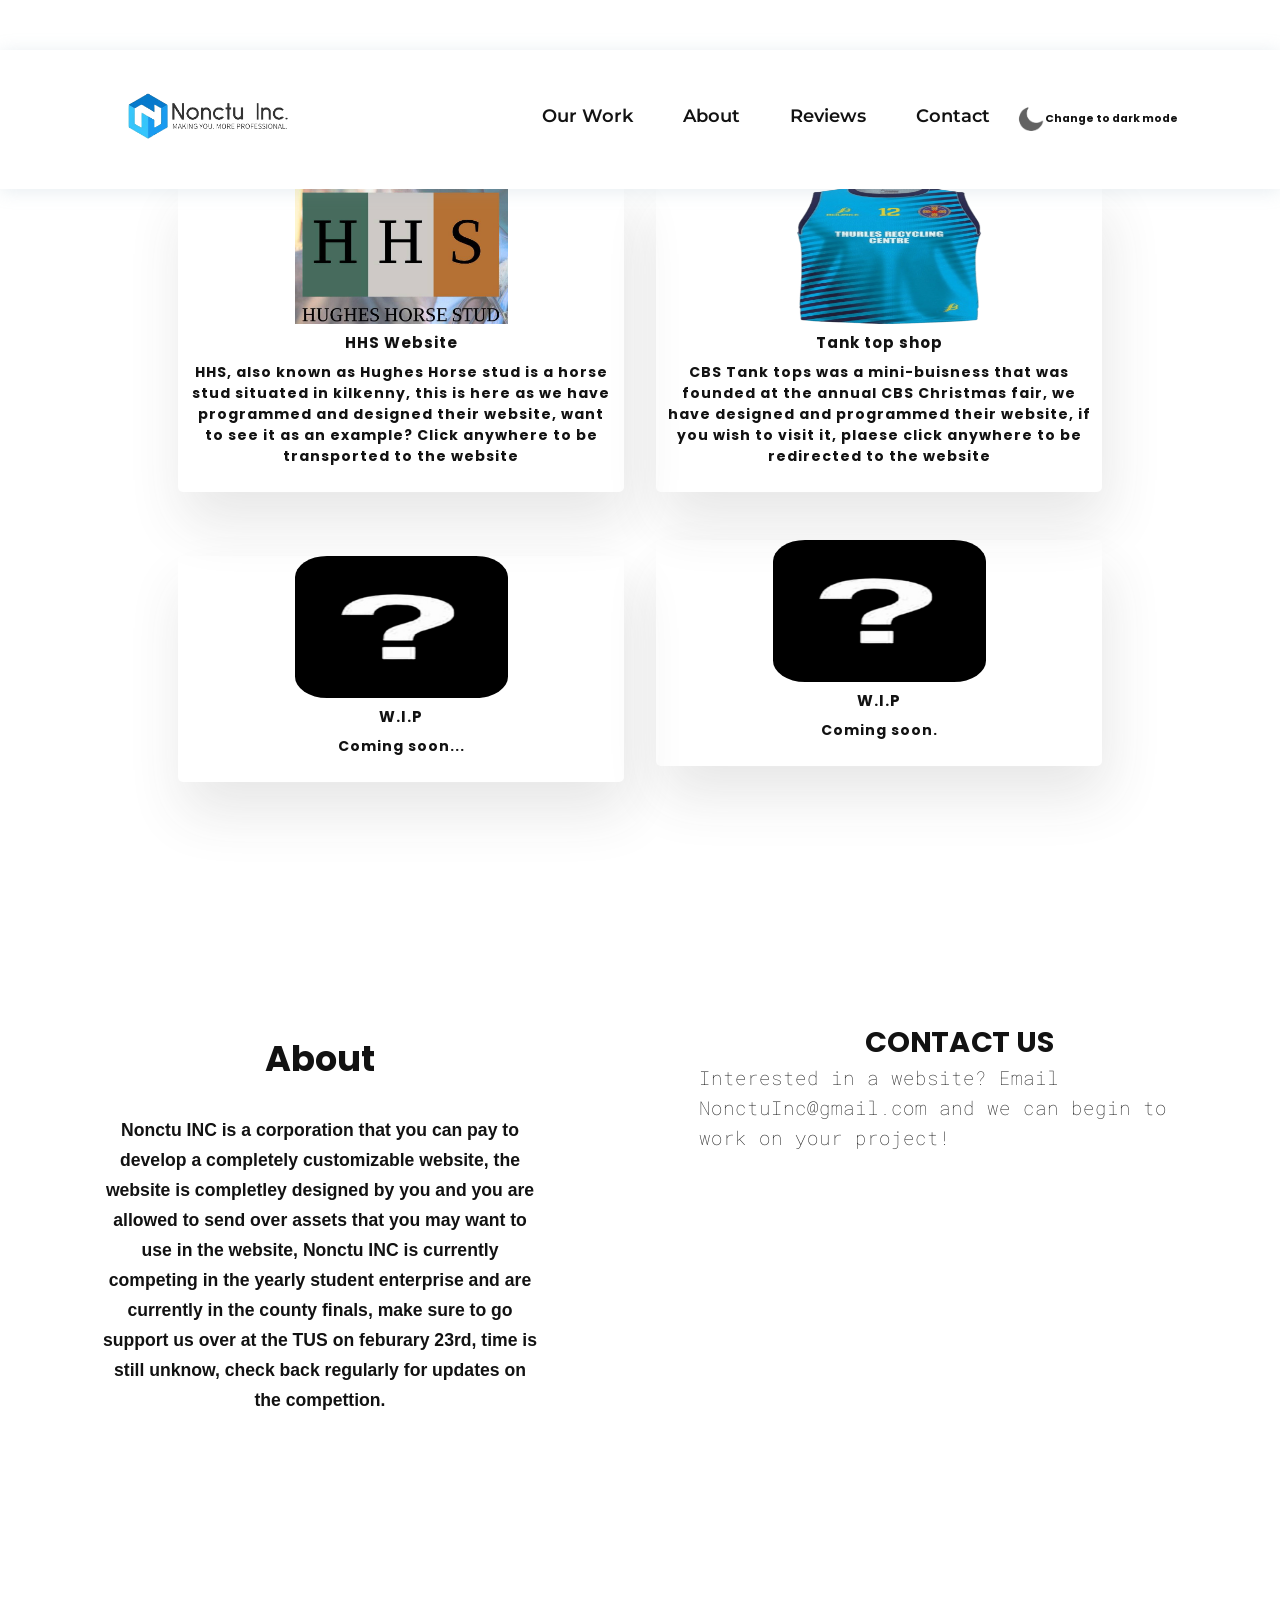
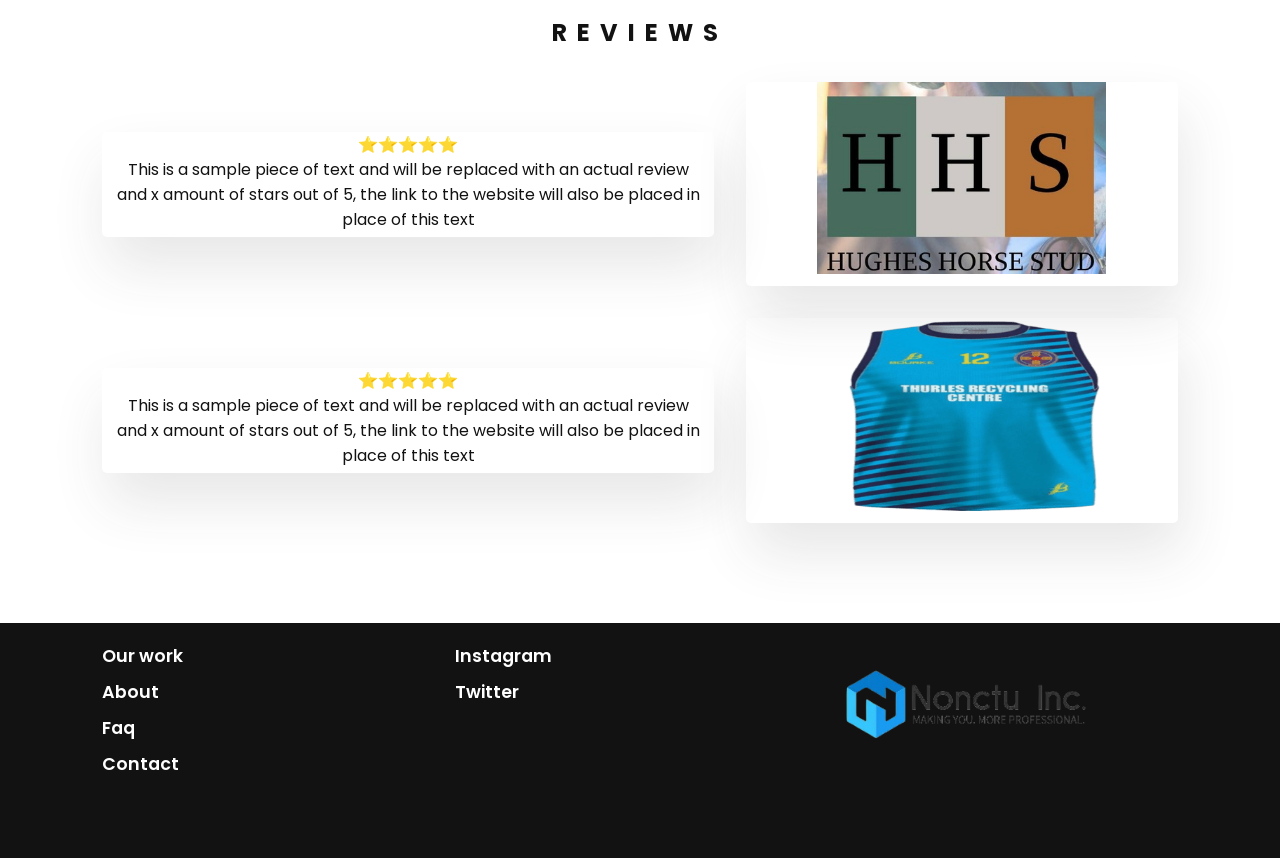
<file: index.html>
<!DOCTYPE html>
<html>
<head>
    <meta charset="UTF-8">
    <meta name="viewport" content="width=device-width, initial-scale=1">
    <title>Nonctu INC.</title>
    <link rel="icon" type="icon" href="banner.jpg">
    <link rel="stylesheet" href="https://unpkg.com/boxicons@latest/css/boxicons.min.css">
    <link rel="stylesheet" type="text/css" href="Style.css">
    <link rel="preconnect" href="https://fonts.googleapis.com">
    <link rel="preconnect" href="https://fonts.gstatic.com" crossorigin>
    <link href="https://fonts.googleapis.com/css2?family=Montserrat:ital,wght@1,900&display=swap" rel="stylesheet">
    <link rel="stylesheet" href="https://unpkg.com/aos@next/dist/aos.css" />
    <link rel="preconnect" href="https://fonts.googleapis.com">
    <link rel="preconnect" href="https://fonts.gstatic.com" crossorigin>
    <link href="https://fonts.googleapis.com/css2?family=Roboto+Mono:wght@500&display=swap" rel="stylesheet">  
    <link rel="preconnect" href="https://fonts.googleapis.com">
    <link rel="preconnect" href="https://fonts.gstatic.com" crossorigin>
    <link href="https://fonts.googleapis.com/css2?family=Poppins:wght@300&display=swap" rel="stylesheet">
</head>
<style>
   



</style>
<body  style="transition: all .90s ease ;" data-aos="fade-right">


    <header>
        <a href="" class="logo"><img style="width: 200px; height: 50%;" src="NCONTU.png"></a>
        <div class="bx bx-menu" id = "menu-icon"></div>
<div class="navbarr">
    <ul class="navbar">
        <li><a href="#work">Our Work</a></li>
        <li><a href="#about">About</a></li>
        <li><a href="#reviews">Reviews</a></li>
        <li><a href="#contact">Contact </a></li>
       <li><img  src="moon.png" alt="" id="icon"></li>
       <h6  id="CurrentMode" class="textformode">Change to dark mode</h6>
    </ul>   
</div>
</header>

    <section class="shop" id="work">
        <div ="fade-left" class="container">
            <div class="box">
                <img  style="width: 50%;" src="banner.jpg" alt="">
                <h4>HHS Website</h4>
                <h5>HHS, also known as Hughes Horse stud is a horse stud situated in kilkenny, this is here as we have programmed and designed their website, want to see it as an example? Click anywhere to be transported to the website</h5>
               
            </div>
            <div class="box">
                <img style="width: 50%;" src="ttop.png" alt="">
                <h4>Tank top shop</h4>
                <h5>CBS Tank tops was a mini-buisness that was founded at the annual CBS Christmas fair, we have designed and programmed their website, if you wish to visit it, plaese click anywhere to be redirected to the website</h5>
               
            </div>
            <div class="container">
                <div class="box">
                    <img style="width: 50%;border-radius: 15% ;background-color: black; " src="mark.png" alt="">
                    <h4>W.I.P</h4>
                    <h5>Coming soon...</h5>
                </div>
                     
            </div>
            <div class="box">
                <img style="width: 50%; border-radius: 15% ;background-color: black;" src="mark.png" alt="">
                <h4>W.I.P</h4>
                <h5>Coming soon.</h5>
               
            </div>
        </div>
    </section>

    <section  class="about" id="about">
        <div ="fade-in" class="about-content">
            <h2>About</h2>
            <p style="font-family:'Lucida Sans', 'Lucida Sans Regular', 'Lucida Grande', 'Lucida Sans Unicode', Geneva, Verdana, sans-serif; ">Nonctu INC is a corporation that you can pay to develop a completely customizable website, the website is completley designed by you and you are allowed to send over assets that you may want to use in the website, Nonctu INC is currently competing in the yearly student enterprise and are currently in the county finals, make sure to go support us over at the TUS on feburary 23rd, time is still unknow, check back regularly for updates on the compettion.</p>
        </div>
    </section>
    <section class="about" id="contat">
        <h2>CONTACT US </h2>
       <p><a class="pp" href="mailto:NonctuInc@gmail.com">Interested in a website? Email NonctuInc@gmail.com and we can begin to work on your project!</a></p>
    </section>
   

    <section class="about" id="reviews">
        <h2 style="letter-spacing: 10px;">REVIEWS</h2>
        <div class="containerr">
            <div class="boxx">
                ⭐⭐⭐⭐⭐
               <p>This is a sample piece of text and will be replaced with an actual review and x amount of stars out of 5, the link to the website will also be placed in place of this text</p>
            </div>
            <div class="boxx">
                <img class="yes" style="width: 70%;" src="bannerreviewimg.jpg" alt="">
            </div>

        </div>
        <div class="containerr">
            <div class="boxx">
                ⭐⭐⭐⭐⭐
               <p> This is a sample piece of text and will be replaced with an actual review and x amount of stars out of 5, the link to the website will also be placed in place of this text</p>
            </div>
            <div class="boxx">
                <img class="yes" style="width: 70%;" src="ttopreview.png" alt="">
            </div>

        </div>
        
</section>

    <section class="contact" id="contact">
        <div class="main-contact">
            <div class="contact-content">
                <li><a href="#work">Our work</a></li>
                <li><a href="#about">About</a></li>
                <li><a href="#faq">Faq</a></li>
                <li><a href="#contact">Contact </a></li>
            </div>
            
            <div class="contact-content">
                <li><a href="https://www.instagram.com/nonctuinc/">Instagram</a></li>
                <li><a href="https://twitter.com/nonctinc">Twitter</a></li>
            </div>
        <div class="contact-content">
            <li><a href=""><img style=" width: 300px;" src="NCONTU.png" alt=""></a></li>
        </div>
         
        </div>

    </section>
 

    <script src="Script.js" ></script>
    <script src="https://unpkg.com/aos@next/dist/aos.js"></script>
    <script>
      AOS.init();
    </script>
    
</body>
</html>
</file>
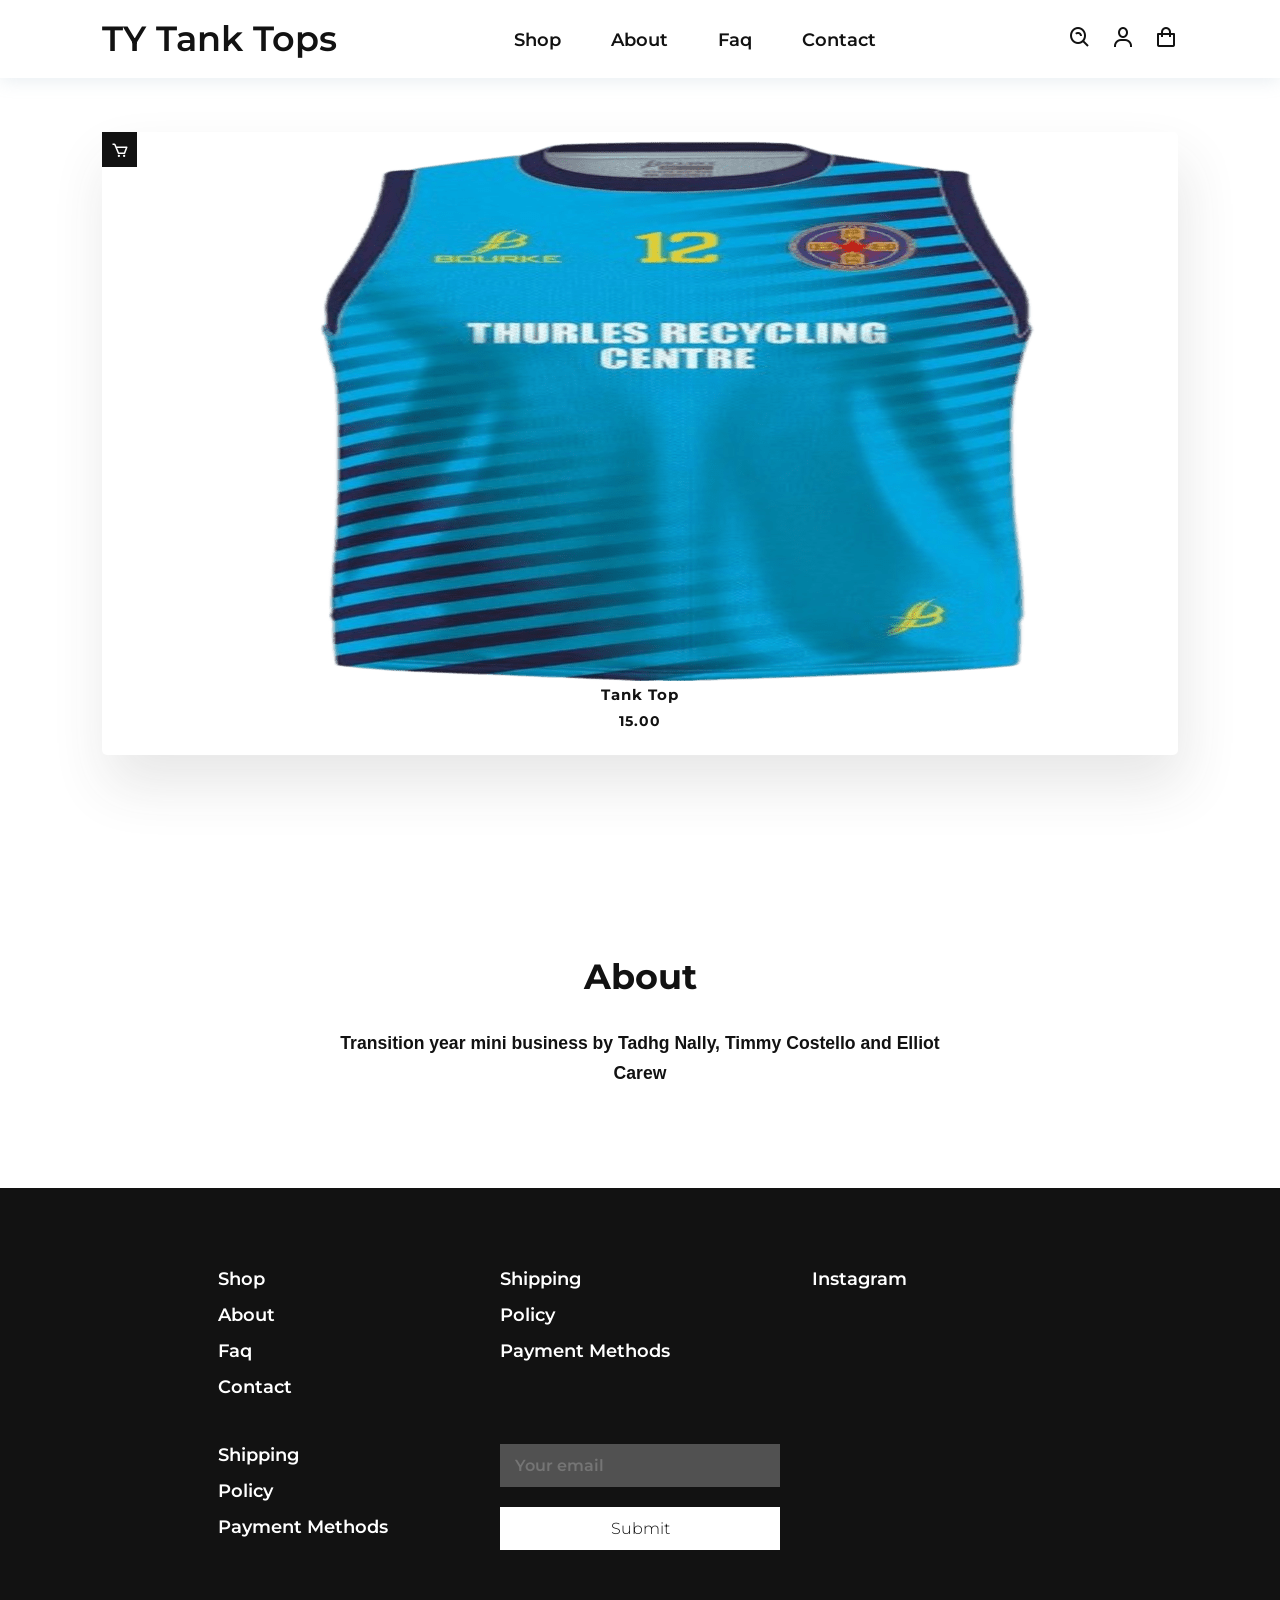
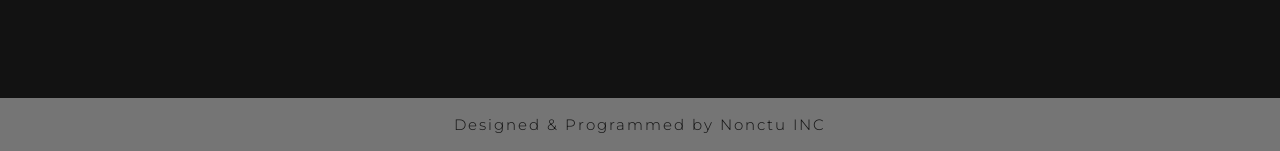
<file: tpage.html>
<!DOCTYPE html>
<html>
<head>
    <meta charset="UTF-8">
    <meta name="viewport" content="width=device-width, initial-scale=1">
    <title>TY Tank tops</title>
    <link rel="stylesheet" href="https://unpkg.com/boxicons@latest/css/boxicons.min.css">

    <link rel="stylesheet" type="text/css" href="tstyle.css">
    <link rel="preconnect" href="https://fonts.googleapis.com">
    <link rel="preconnect" href="https://fonts.gstatic.com" crossorigin>
    <link href="https://fonts.googleapis.com/css2?family=Montserrat:ital,wght@1,900&display=swap" rel="stylesheet">
    
</head>
<style>
   



</style>
<body>


    <header>
        <a href="" class="logo">TY Tank Tops</a>
        <div class="bx bx-menu" id = "menu-icon"></div>

<ul class="navbar">
    <li><a href="index.html">Shop</a></li>
    <li><a href="#about">About</a></li>
    <li><a href="#faq">Faq</a></li>
    <li><a href="#contact">Contact </a></li>
</ul>

<div class="icons">
    <a href="#"><i class='bx bx-search-alt'></i></a>
    <a href="#"><i class='bx bx-user' ></i></a>
    <a href="#"><i class='bx bx-shopping-bag' ></i></a>
</div>


    </header>
    <section class="shop" id="shop">
        <div class="container">
            <div class="box">
                <img src="ttop.png" alt="">
                <h4>Tank Top</h4>
                <h5>15.00</h5>
                <div class="cart">
                    <a href=""><i class='bx bx-cart'></i></a>
                </div>
            </div>
         
        </div>
    </section>

    <section class="about" id="about">
        <div class="about-content">
            <h2>About</h2>
            <p style="font-family:'Lucida Sans', 'Lucida Sans Regular', 'Lucida Grande', 'Lucida Sans Unicode', Geneva, Verdana, sans-serif; ">Transition year mini business by Tadhg Nally, Timmy Costello and Elliot Carew</p>
        </div>

    </section>

    <section class="contact" id="contact">
        <div class="main-contact">
            <div class="contact-content">
                <li><a href="#shop">Shop</a></li>
                <li><a href="#about">About</a></li>
                <li><a href="#faq">Faq</a></li>
                <li><a href="#contact">Contact </a></li>
            </div>
            <div class="contact-content">
                <li><a href="#shop">Shipping</a></li>
                <li><a href="#shop">Policy</a></li>
                <li><a href="#shop">Payment Methods</a></li>

            </div>
            <div class="contact-content">
                <li><a href="#shop">Instagram</a></li>
               
                

            </div>
            <div class="contact-content">
                <li><a href="#shop">Shipping</a></li>
                <li><a href="#shop">Policy</a></li>
                <li><a href="#shop">Payment Methods</a></li>

            </div>
            <div class="action">
                <form>
                    <input type="email" name="email" placeholder="Your email" required>
                    <input type="submit" name="submit" value="Submit">
                </form>
            </div>
        </div>

    </section>
    <div class="last">
        <p>Designed & Programmed by Nonctu INC</p>
    </div>

    <script src="Script.js" ></script>
    
</body>
</html>
</file>
<file: Style.css>
*{
    padding: 0;
    margin: 0;
    box-sizing: border-box;
    font-family: 'Montserrat', sans-serif;
    text-decoration: none;
    list-style: none;
    scroll-behavior: smooth;
    font-family: 'Roboto Mono', monospace;
    font-family: 'Poppins', sans-serif;
  
}
.pp{
    text-decoration: none;
    color: var(--secondary-color);
    font-weight: 100;
    font-family: 'Roboto Mono', monospace;
}
.pp:hover{
    color: rgba(--secondary-color);
    box-shadow: 0 5px 15px rgba(145, 92, 182, .4);
}
.textformode{
    text-align: center;
    margin: auto;
    left: 200px;
    size: 40%;
}
body{
    overflow-x: hidden;
}
:root{
    --primary-color: #ffffff;
    --secondary-color: #121212;
    --backup-color:#121212;
    --glow-color:#196d7800;
    --main-font: 2.2rem;
    --p-font: 1.1rem;
    --gradient-color:(#eee, #333);
   

}
.dark-theme{
    --primary-color:#121212;
    --secondary-color: #ffff;
    --backup-color:#7d7373;
    --glow-color:#ffffff00;
    --gradient-color:(#333, #eee);
}
#icon{
    width: 30px;
    cursor: pointer;
    animation: rotation 5s infinite linear;
    display:block;
}
@keyframes rotation {
    from {
      transform: rotate(0deg);
    }
    to {
      transform: rotate(359deg);
    }
  }


body{
    color:var(--secondary-color);
    background: var(--primary-color)
}


header{
    width: 100%;
    top: 0;
    right: 0;
    z-index: 1000;
    position: fixed;
    background: var(--primary-color);
    box-shadow: 0px 2px 18px 0 rgb(129 162 182 / 20%);
    display: flex;
    align-items: center;
    justify-content: space-between;
    padding: 25px 8%;
    transition: .3s;
    font-family: 'Montserrat', sans-serif;
}
.logo{
    color: var(--secondary-color);
    font-size: var(--main-font);
    font-weight: 600;
    line-height: 0.8;
    transition: all .30s ease;
}
.logo:hover{
    scale: 1.1;
}
#menu-icon{
    font-size: 38px;
    color:var(--secondary-color);
    z-index: 1001;
    display: none;
}
.navbar{
    display: flex;
}
.navbar a{
    font-size: var(--p-font);
    color: var(--secondary-color);
    font-weight: 600;
    padding: 10px 15px;
    margin: 0 10px;
    transition: all .40s ease;
    font-family: 'Montserrat', sans-serif;
}
.navbar a:hover{
    background:var(--secondary-color);
    color: var(--primary-color);
    scale: 1.1  ;
}
.icons{
    display: inline-block;
}
.icons i{
    color: var(--secondary-color);
    font-size: 24px;
    margin-left: 15px;
}
.icons i:hover{
    opacity: 0.7;
}
section{
    padding:100px 8%;
   
}
.shop{
    padding: 100px 10%;
    margin: 50px;
}
.container{
    display: grid;
    grid-template-columns: repeat(auto-fit, minmax(360px, auto));
    align-items: center;
    gap: 2rem;
    text-align: center;
    cursor: pointer;
    padding-top: 2rem;
    
}
.containerr{
    display: grid;
    grid-template-columns: repeat(auto-fit, minmax(360px, auto));
    align-items: center;
    gap: 2rem;
    text-align: center;
    cursor: pointer;
    padding-top: 2rem;
    
}
.boxx{
    padding: 0px 10px 5px 10px;
    background:transparent;
    box-shadow:  5px 30px 56.1276px rgb(55 55 55 / 12%);
    border-radius: 5px;
    position: relative;
    transition:  all .35s ease;
}
.boxx img{
    width: 50;
    height: auto;
    transition: all .40s ease;
}
.boxx h4{
    font-size:15px;
    letter-spacing: 1px;
    margin-bottom: 8px;
}
.boxx h5{
    font-size:14px;
    letter-spacing: 1px;
    margin-bottom: 20px;
}
.boxx .cart i{
    position: absolute;
    top: 0;
    left:0;
    width: 35px;
    height:35px;
    background: var(--secondary-color);
    color: var(--primary-color);
    display: inline-flex;
    align-items: center;
    justify-content: center;
    font-size:18px;
   
}


.box{
    padding: 0px 10px 5px 10px;
    background:transparent;
    box-shadow:  5px 30px 56.1276px rgb(55 55 55 / 12%);
    border-radius: 5px;
    position: relative;
    transition:  all .35s ease;
}
.box img{
    width: 50;
    height: auto;
    transition: all .40s ease;
}
.box h4{
    font-size:15px;
    letter-spacing: 1px;
    margin-bottom: 8px;
}
.box h5{
    font-size:14px;
    letter-spacing: 1px;
    margin-bottom: 20px;
}
.box .cart i{
    position: absolute;
    top: 0;
    left:0;
    width: 35px;
    height:35px;
    background: var(--secondary-color);
    color: var(--primary-color);
    display: inline-flex;
    align-items: center;
    justify-content: center;
    font-size:18px;
   
}
.box:hover{
    transform: translateY(-5px);
    background: #cccbcb;
   scale: 1.1;
    color: #121212;
}
.box:hover img{
    scale: 1.1;
}

.about{
    background:f7f6f6;
    display: flex;
    align-items: center;
    justify-content: center;
    flex-direction: column; 
}
#contat{
    float: right;
    width: 50%;
    scale: 1.2;
}
#reviews{
    width: 100%;
}
#about{
    float: left;
    width: 50%;
}
.about-content{
    text-align: center;
}
.about-content h2{
    font-size: var(--main-font);
    margin-bottom: 30px;
}
.about-content p{
    max-width: 600px;
    font-size: var(--p-font);
    font-weight: 600;
    color: var(--secondary-color);
    line-height: 30px;
}
.contact{
    padding: 20px 8%;
    background: var(--backup-color);
    overflow-y:  hidden;
    overflow-x: hidden;
}
.main-contact{
    display: grid;
    grid-template-columns: repeat(auto-fit, minmax(250px, auto));
    gap: 2rem;
    margin-bottom: 3rem;
}
.contact-content li{
    margin-bottom: 10px;
}
.contact-content li a{
    display: block;
    color:var(--primary-color);
    font-size: var(--p-font);
    font-weight: 600;
    transition: all .90s ease;
   
}
.contact-content li a:hover{
    transform: translateY(5px);
    scale: 1.25;
    background: -webkit-linear-gradient(#333, #eee);
    -webkit-background-clip: text;
    -webkit-text-fill-color: transparent;
}
.action form{
    text-align: center;

}
.action form input[type="email"]{
    width: 460px;
    max-width: 100%;
    padding: 12px 15px;
    background: #515151;
    color: var(--primary-color);
    outline: none;
    border: none;
    margin: 0px 10px 20px 0px;
    font-size: 16px;
    font-weight: 600;

}
.action form input[type="submit"]{
    width: 460px;
    max-width: 100%;
    padding: 12px 15px;
    background: var(--primary-color);
    color: var(--secondary-color);
    outline: none;
    border: none;
    margin: 0px 10px 20px 0px;
    font-size: 16px;
    font-weight: 300;
    cursor: pointer;
}
.last{
    text-align: center;
    padding: 17px;
    background: #757575;

}
.last p{
    color: var(--secondary-color);
    font-size: 15px;
    font-weight: 300;
    letter-spacing: 2px;
}
@media (max-width: 800px){
    #menu-icon{
        display: block;
    }
    header{
        padding: 15px 8%;
    }
    .navbar{
        top:-500px;
        left: 0;
        right:0;
        position: absolute;
        flex-direction: column;
        background:var(--primary-color);
        box-shadow: 0px 2px 18px 0 rgb(129 162 182 / 20%);
        transform: all .40s ease;
    }
   .container{
    width: 50%;
   }
   .wrapper{
    scale: 0.5;
   }
   #contat{
    width: 100%;
    scale: 1.1;
}
#reviews{
    width: 100%;
}
#about{
    width: 100%;
}
}
</file>
<file: tstyle.css>
*{
    padding: 0;
    margin: 0;
    box-sizing: border-box;
    font-family: 'Montserrat', sans-serif;
    text-decoration: none;
    list-style: none;
    scroll-behavior: smooth;
}

:root{
    --bg-color: #ffffff;
    --text-color: #121212;
    --main-font: 2.2rem;
    --p-font: 1.1rem;
}

body{
    background: var(--bg-color);
    color: var(--text-color)
}

header{
    width: 100%;
    top: 0;
    right: 0;
    z-index: 1000;
    position: fixed;
    background: var(--bg-color);
    box-shadow: 0px 2px 18px 0 rgb(129 162 182 / 20%);
    display: flex;
    align-items: center;
    justify-content: space-between;
    padding: 25px 8%;
    transition: .3s;
}
.logo{
    color: var(--text-color);
    font-size: var(--main-font);
    font-weight: 600;
    line-height: 0.8;
}
#menu-icon{
    font-size: 38px;
    color:var(--text-color);
    z-index: 1001;
    display: none;
}
.navbar{
    display: flex;
}
.navbar a{
    font-size: var(--p-font);
    color: var(--text-color);
    font-weight: 600;
    padding: 10px 15px;
    margin: 0 10px;
    transition: all .40s ease;
}
.navbar a:hover{
    background:var(--text-color);
    color: #fff;
}
.icons{
    display: inline-block;
}
.icons i{
    color: var(--text-color);
    font-size: 24px;
    margin-left: 15px;
}
.icons i:hover{
    opacity: 0.7;
}
section{
    padding:100px 8%;
}
.container{
    display: grid;
    grid-template-columns: repeat(auto-fit, minmax(360px, auto));
    align-items: center;
    gap: 1rem;
    text-align: center;
    cursor: pointer;
    padding-top: 2rem;
}
.box{
    padding: 0px 10px 5px 10px;
    background:transparent;
    box-shadow:  5px 30px 56.1276px rgb(55 55 55 / 12%);
    border-radius: 5px;
    position: relative;
    transition:  all .35s ease;
}
.box img{
    width: 25;
    height: auto;
}
.box h4{
    font-size:15px;
    letter-spacing: 1px;
    margin-bottom: 8px;
}
.box h5{
    font-size:14px;
    letter-spacing: 1px;
    margin-bottom: 20px;
}
.box .cart i{
    position: absolute;
    top: 0;
    left:0;
    width: 35px;
    height:35px;
    background: var(--text-color);
    color: var(--bg-color);
    display: inline-flex;
    align-items: center;
    justify-content: center;
    font-size:18px
}
.box:hover{
    transform: translateY(-5px);
}
.about{
    background:f7f6f6;
    display: flex;
    align-items: center;
    justify-content: center;
    flex-direction: column;
}
.about-content{
    text-align: center;
}
.about-content h2{
    font-size: var(--main-font);
    margin-bottom: 30px;
}
.about-content p{
    max-width: 600px;
    font-size: var(--p-font);
    font-weight: 600;
    color: var(--text-color);
    line-height: 30px;
}
.contact{
    padding: 80px 17%;
    background: var(--text-color);
}
.main-contact{
    display: grid;
    grid-template-columns: repeat(auto-fit, minmax(250px, auto));
    gap: 2rem;
    margin-bottom: 3rem;
}
.contact-content li{
    margin-bottom: 15px;
}
.contact-content li a{
    display: block;
    color:var(--bg-color);
    font-size: var(--p-font);
    font-weight: 600;
    transition: all .40s ease;
}
.contact-content li a:hover{
    transform: translateX(-5px);
}
.action form{
    text-align: center;

}
.action form input[type="email"]{
    width: 460px;
    max-width: 100%;
    padding: 12px 15px;
    background: #515151;
    color: var(--bg-color);
    outline: none;
    border: none;
    margin: 0px 10px 20px 0px;
    font-size: 16px;
    font-weight: 600;

}
.action form input[type="submit"]{
    width: 460px;
    max-width: 100%;
    padding: 12px 15px;
    background: var(--bg-color);
    color: var(--text-color);
    outline: none;
    border: none;
    margin: 0px 10px 20px 0px;
    font-size: 16px;
    font-weight: 300;
    cursor: pointer;
}
.last{
    text-align: center;
    padding: 17px;
    background: #757575;

}
.last p{
    color: var(--text-color);
    font-size: 15px;
    font-weight: 300;
    letter-spacing: 2px;
}
@media (max-width: 800px){
    #menu-icon{
        display: block;
    }
    header{
        padding: 15px 8%;
    }
    .navbar{
        top:-500px;
        left: 0;
        right:0;
        position: absolute;
        flex-direction: column;
        background:var(--bg-color);
        box-shadow: 0px 2px 18px 0 rgb(129 162 182 / 20%);
        transform: all .40s ease;
    }
    .navbar a{
        display: block;
        padding: 1rem;
        margin: 0.5rem;

    }
    .navbar.active{
        top: 100%;
      
    }
}
</file>
